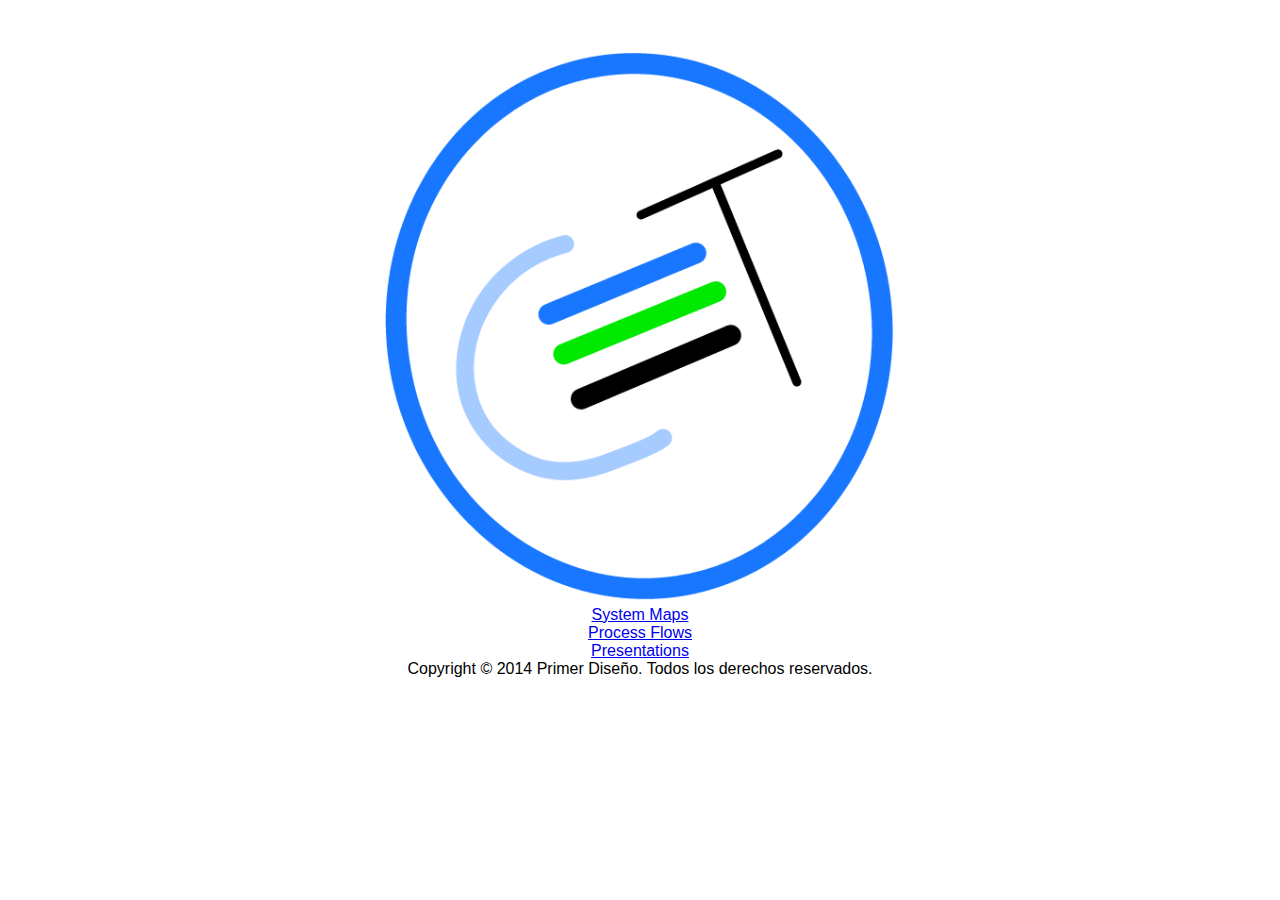
<file: index.html>
<!DOCTYPE html>
<html lang="es">
<head>
	<meta charset="UTF-8">
	<title>Primera versión Pagina Web</title>
	<link rel="stylesheet" type="text/css" href="css/estilos.css">
</head>
<body>
<header>
	<img id="imgcabecera" src="images/logo01.png" alt="" />
</header>
<nav id="Menu-Primario">
	<ul>
		<li><a href="http://google.com" target="blank">System Maps</a></li>
		<li><a href="#" target="blank">Process Flows</a></li>
		<li><a href="#" target="blank">Presentations</a></li>
	</ul>
</nav>
<!--
<section>
		<h1>Plataforma Connet</h1>
		
		<nav id="Menu-Secundario">
			<ul>
				<li><a href="http://google.com" target="blank">Inicio</a></li>
				<li><a href="#" target="blank">Inscripciones 22222</a></li>
				<li><a href="#">Eventos</a></li>				
			</ul>
		</nav>
</section>
-->
<footer>
	<p>Copyright © 2014 Primer Diseño. Todos los derechos reservados.</p>
</footer>
	
</body>
</html>
</file>
<file: css/estilos.css>
/*Selector universal: Todo elemento tendrá un
margen interno y externo de 0 pixeles*/
* {
margin: 0px;  /*Espacio alrededor del elemento*/
padding: 0px; /*Espacio alrededor del contenido del elemento pero dentro de sus bordes*/
}

body{
	/*#CCC: Muestra un fondo para la pagina web*/
	/*background: #CCC;*/
	font-family: helvetica, arial;
	font-size: 16 px;
	text-align: center;
}

div#agrupar{
	/*Especifica el tamaño maximo para el cuerpo.
	La pagina esta centrada y tiene un tamaño fijo de 960 pixeles.*/
	width: 960px;
	margin: 15px auto;
	/*text-align: left;*/
}

img#imgcabecera{	
	width:40%;
	float:none;
	/*padding-left: 450px;*/
	margin-top: 4%;
}

img#imgarticle{	
	width:20%;
	/*font-size: 1px;*/
	float:none;
	/*padding-left: 565px;*/
	/*margin-top: 4%;*/
}

/*el punto em es el porcentaje dependiendo
 del font size*/
nav#menu ul li {
	background: #00008b;
	border-radius: .5em; 
	color: #fff;
	display: inline-block;
	/*display: block;*/
	padding: .5em;*/
	padding-left: 450px;
	/*padding: dimensiones con respecto al objeto*/
}

nav#menu ul li:hover {
	background: #000;
	box-shadow: 0 4px 6px rgba(0,0,139,.7);
	cursor: pointer;
}

nav#menu ul li a {
	color: #fff;
	text-decoration: none;
}

/*nav#menu*/
a#pull {
	font-size: 20px;
	display: block;
	width: 100%;
	position: relative;
	text-shadow: 0 1px 0 #181717;
	color: #FFFFFF;
	background-color: #FF61A0;
}
/*nav#menu*/
a#pull:after {
	background:url('../images/nav-icon.png')no-repeat;
	width: 30px;
	content:"";
	width: 30px;
	height: 30px;
	display: inline-block;
	position: absolute;
	right: 15px;
	top: 10px;
}

section#seccion {
	background: #CCC;		
	margin: 20px 0px;
	float: left;
	text-align: left;
}

aside#columna {
	background: #CCCCCC;
	float: right;
	margin: 20px 0px;
	padding: 20px;
	width: 220px;	
}

footer#pie{
	background: #CCC;
	font-size: .8em;
	font-style: italic; 	
	/*float: left;*/
	text-align: left;
	margin: 240px 0px;
}

footer.pie_article{
	font-size: .8em;
	font-style: italic; 
}
</file>
